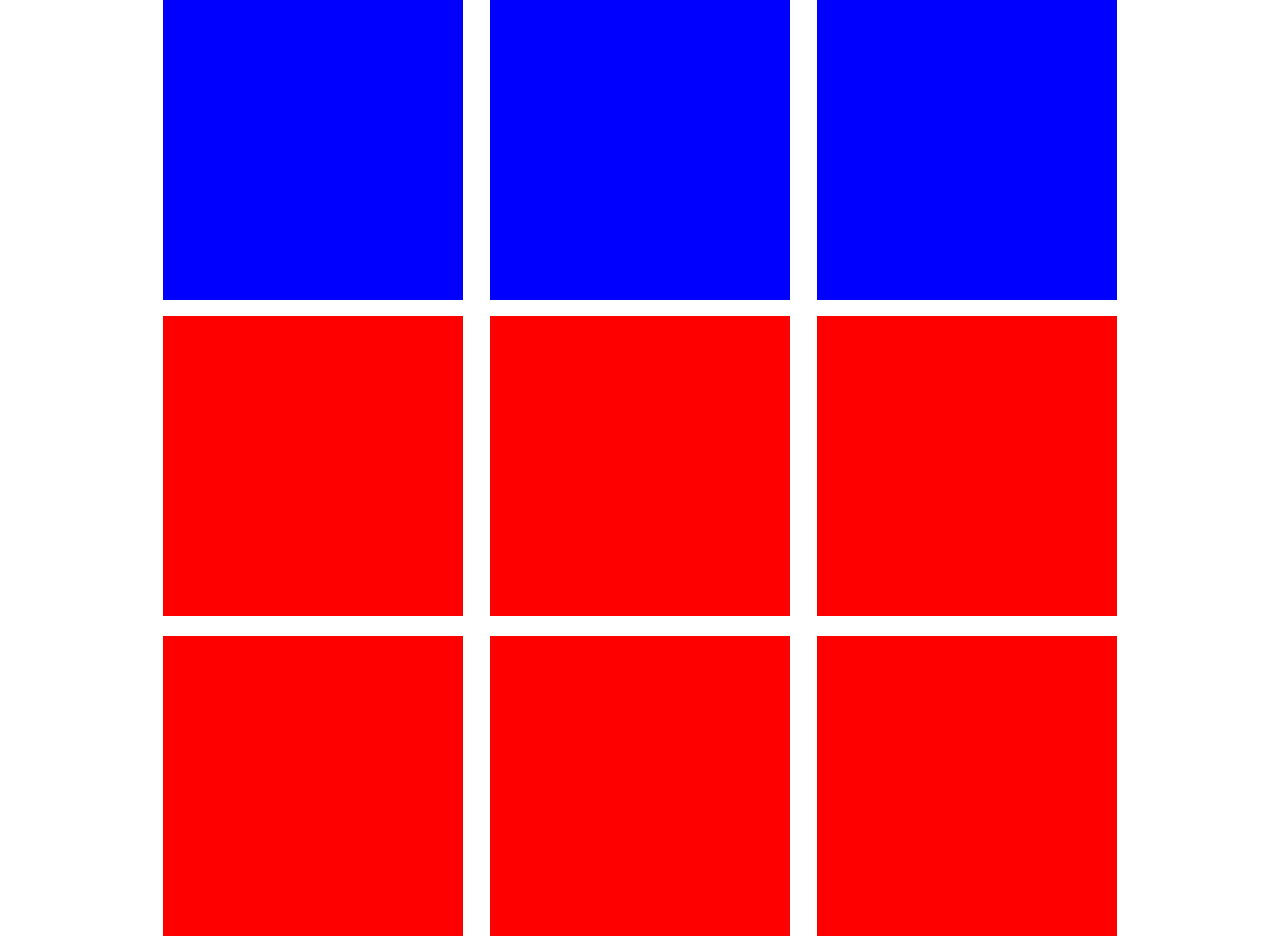
<file: kadai_02_ogino/index.html>
<!DOCTYPE html>
<html lang="ja">

<head>
    <meta charset="UTF-8">
    <meta name="viewport" content="width=device-width, initial-scale=1.0">
    <title>Work1</title>

    <link rel="stylesheet" href="./css/reset.css" />
    <link rel="stylesheet" href="./css/style.css" />
</head>

<body>
    <!-- Q1 幅960pxの中に、300pxの青い四角形にを3つ並べましょう。
    その際、隙間は等間隔に取りましょう。 -->

    <ul>
        <li class="box-model"></li>
        <li class="box-model"></li>
        <li class="box-model"></li>
    </ul>

    <br>
    <!-- Q2 幅960pxの中に、300pxの赤い四角形を6つ並べましょう。
    等間隔に並べて3つ目は折り返すように作成しましょう。 -->

    <ul>
        <li class="box-model-red"></li>
        <li class="box-model-red"></li>
        <li class="box-model-red"></li>
        <li class="box-model-red"></li>
        <li class="box-model-red"></li>
        <li class="box-model-red"></li>
    </ul>


</body>

</html>
</file>
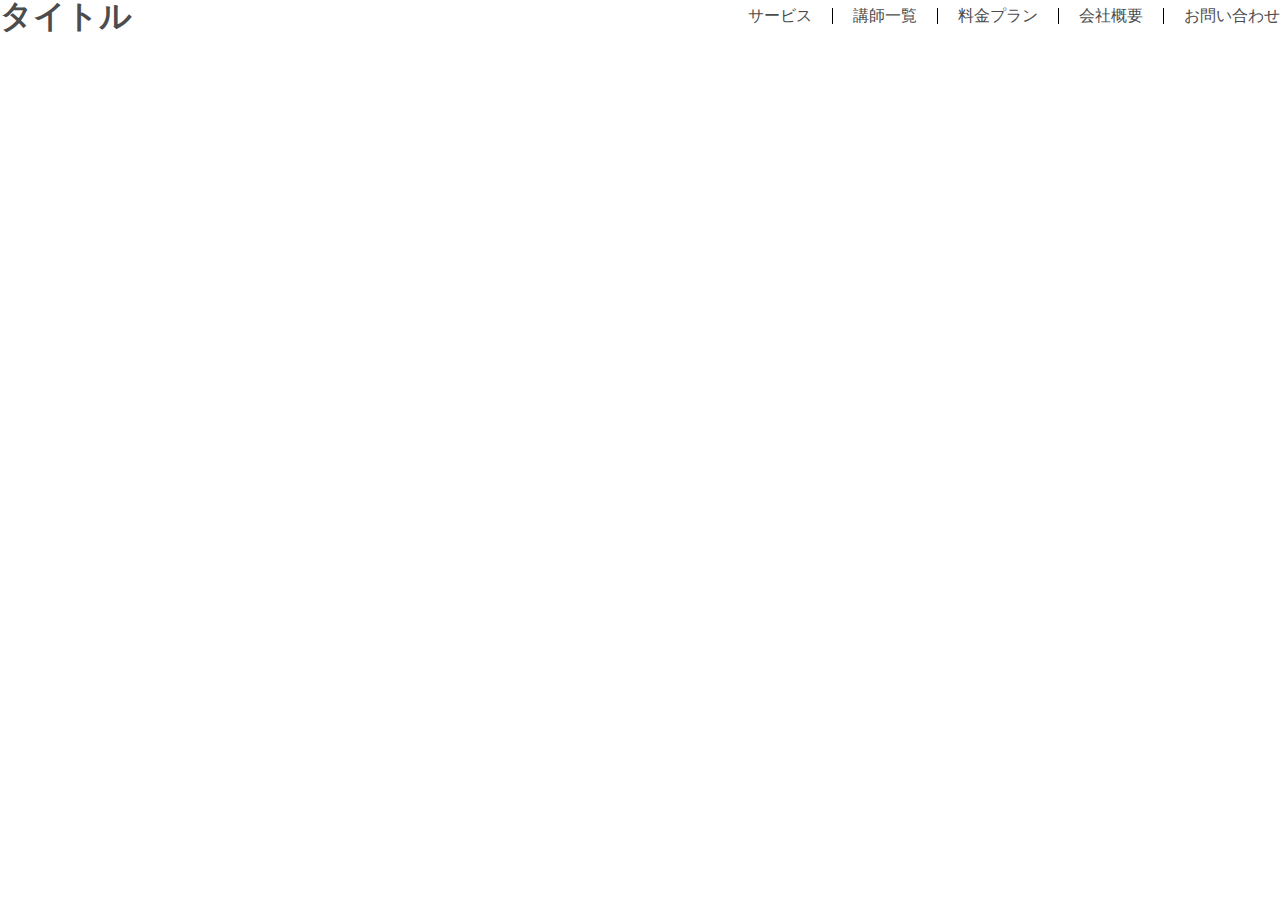
<file: kadai_02_ogino/indexQ3.html>
<!DOCTYPE html>
<html lang="ja">

<head>
    <meta charset="UTF-8">
    <meta name="viewport" content="width=device-width, initial-scale=1.0">
    <title>Work1Q3&Work2</title>

    <link rel="stylesheet" href="./css/resetQ3.css" />
    <link rel="stylesheet" href="./css/styleQ3.css" />
</head>

<body>
    <!-- Q3 「フレックスボックス練習画像.png」を実装してみよう。
    全体幅は960pxとする。初めにcssのリセットをかけること。
    今回はフレックスボックスの勉強であるため、font-sizeやpaddingなどは任意の値とする。
    ナビゲーションメニューは<ul><li>でマークアップすること。 -->

    <div class="hedaer">
        <h1>タイトル</h1>
        <ul>
            <li>サービス</li>
            <li class="flex-box">講師一覧</li>
            <li class="flex-box">料金プラン</li>
            <li class="flex-box">会社概要</li>
            <li class="flex-box">お問い合わせ</li>
        </ul>
    </div>


</body>

</html>
</file>
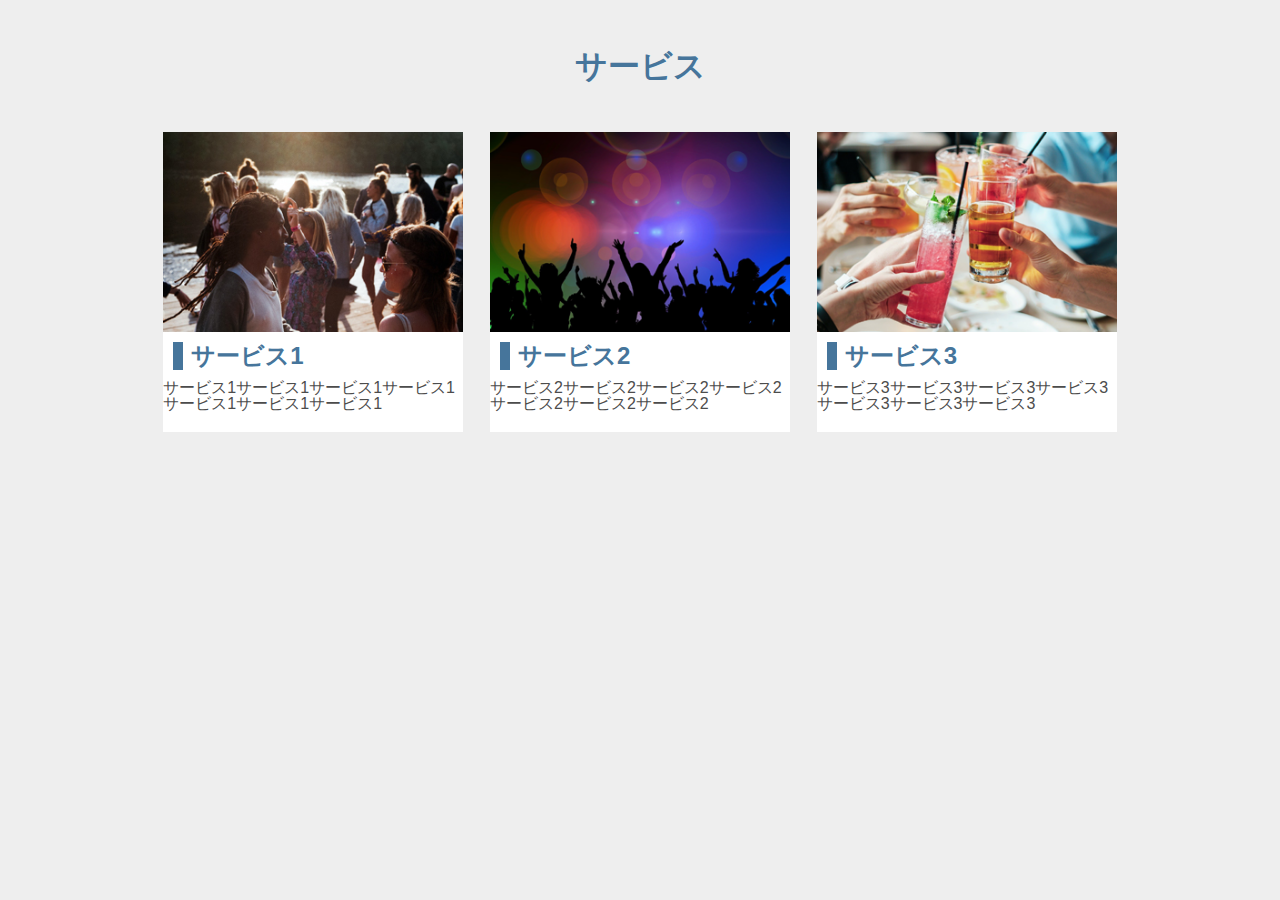
<file: kadai_03_ogino/work2.html>
<!DOCTYPE html>
<html lang="ja">

<head>
    <meta charset="UTF-8">
    <meta name="viewport" content="width=device-width, initial-scale=1.0">
    <title>work2</title>

    <link rel="stylesheet" href="./css/reset.css" />
    <link rel="stylesheet" href="./css/style.css" />
</head>

<body style="background-color:#eeeeee;">
    <!-- 1、work2pcのレイアウトを作ってみる。幅960px 背景色#eeeeee  -->
    <!-- 2、400px以下で縦に並べる。（work2pcのレイアウトに変更）
    画像が330pxしかないのでwidth:100%で無理やり広げてください。 -->

    <h1>サービス</h1>

    <ul>
        <li class="box-model">
            <img src="./images/main_1.jpg">
            <h2>サービス1</h2>
            <p>サービス1サービス1サービス1サービス1サービス1サービス1サービス1</p>
        </li>
        <li class="box-model">
            <img src="./images/main_2.png">
            <h2>サービス2</h2>
            <p>サービス2サービス2サービス2サービス2サービス2サービス2サービス2</p>
        </li>
        <li class="box-model">
            <img src="./images/main_3.png">
            <h2>サービス3</h2>
            <p>サービス3サービス3サービス3サービス3サービス3サービス3サービス3</p>
        </li>
    </ul>


</body>

</html>
</file>
<file: kadai_02_ogino/css/style.css>
@charset "utf-8";

ul {
    /* 子要素を横向きにする */
    display: flex;
    gap: 20px;
    /* flex-wrapプロパティは、フレックスアイテムの折り返しを指定 */
    flex-wrap: wrap;
    justify-content: space-between;
    max-width: 960px;
    margin: 0 auto;
}

.box-model {
    margin: 0 auto;
    height: 300px;
    width: 300px;
    background-color: blue;
}

.box-model-red {
    margin: 0 auto;
    height: 300px;
    width: 300px;
    background-color: red;
}
</file>
<file: kadai_02_ogino/css/styleQ3.css>
@charset "utf-8";

.hedaer {
    display: flex;
    justify-content: space-between;
    align-items: center;
}

ul {
    /* 子要素を横向きにする */
    display: flex;
    gap: 20px;
    flex-wrap: wrap;
    justify-content: flex-end;
}

.flex-box {
    border: 1px solid #000000; /*線の設定*/
    border-top: none;
    border-right: none;
    border-bottom: none;
    padding-left: 20px;
}

@media screen and (max-width: 767px) {
    .hedaer,
    ul {
        flex-direction: column;
    }

    li {
        border-bottom: 1px solid #000000; /*線の設定*/
        padding: 2px 8px; /*余白の設定*/
    }

    .flex-box {
        border-left: none;
        border-bottom: 1px solid #000000; /*線の設定*/
        padding: 2px 8px; /*余白の設定*/
    }
}
</file>
<file: kadai_03_ogino/css/style.css>
@charset "utf-8";

head {
    background-color: #eeeeee;
    max-width: 960px;
}
h1 {
    margin: 50px;
    color: #46759b;
    text-align: center;
}

ul {
    /* 子要素を横向きにする */
    display: flex;
    gap: 20px;
    /* flex-wrapプロパティは、フレックスアイテムの折り返しを指定 */
    /* flex-wrap: wrap; */
    justify-content: space-between;
    max-width: 960px;
    margin: 0 auto;
}

h2 {
    margin: 10px;
    color: #46759b;
    border-left: 10px solid #46759b; /*線の設定*/
    padding: 2px 8px; /*余白の設定*/
}

.box-model {
    margin: 0 auto;
    padding-bottom: 20px;
    width: 300px;
    background-color: #ffffff;
}

img {
    width: 100%;
}

@media screen and (max-width: 400px) {
    ul {
        flex-direction: column;
    }

    h2 {
        border-left: 10px solid #46759b; /*線の設定*/
        padding: 2px 8px; /*余白の設定*/
    }

    img {
        width: 100%;
    }
}
</file>
<file: kadai_02_ogino/css/resetQ3.css>
@charset "utf-8";
/* cssリセット */
/*利用するタグによってこちらの内容は増やす*/
body,
h1,
h2,
h3,
h4,
h5,
h6,
ul,
li,
p,
div,
dl {
    margin: 0;
    padding: 0;
    line-height: 1;
    /*デフォルトの文字色、font-familyを予め当てておく*/
    color: #4c4c4c;
    font-family: "游ゴシック体", YuGothic, "游ゴシック", "Yu Gothic", "メイリオ",
        "Hiragino Kaku Gothic ProN", "Hiragino Sans", sans-serif;
    box-sizing: border-box;
}
a {
    /*下線を消す*/
    text-decoration: none;
    /*色を消す*/
    color: inherit;
}
ul {
    /*左の「・」を消す*/
    list-style: none;
}
img {
    width: 100%;
    vertical-align: bottom;
    border: none;
}

/* @media screen and (max-width: 767px) {
    ul {
        flex-direction: column;
    }
} */
</file>
